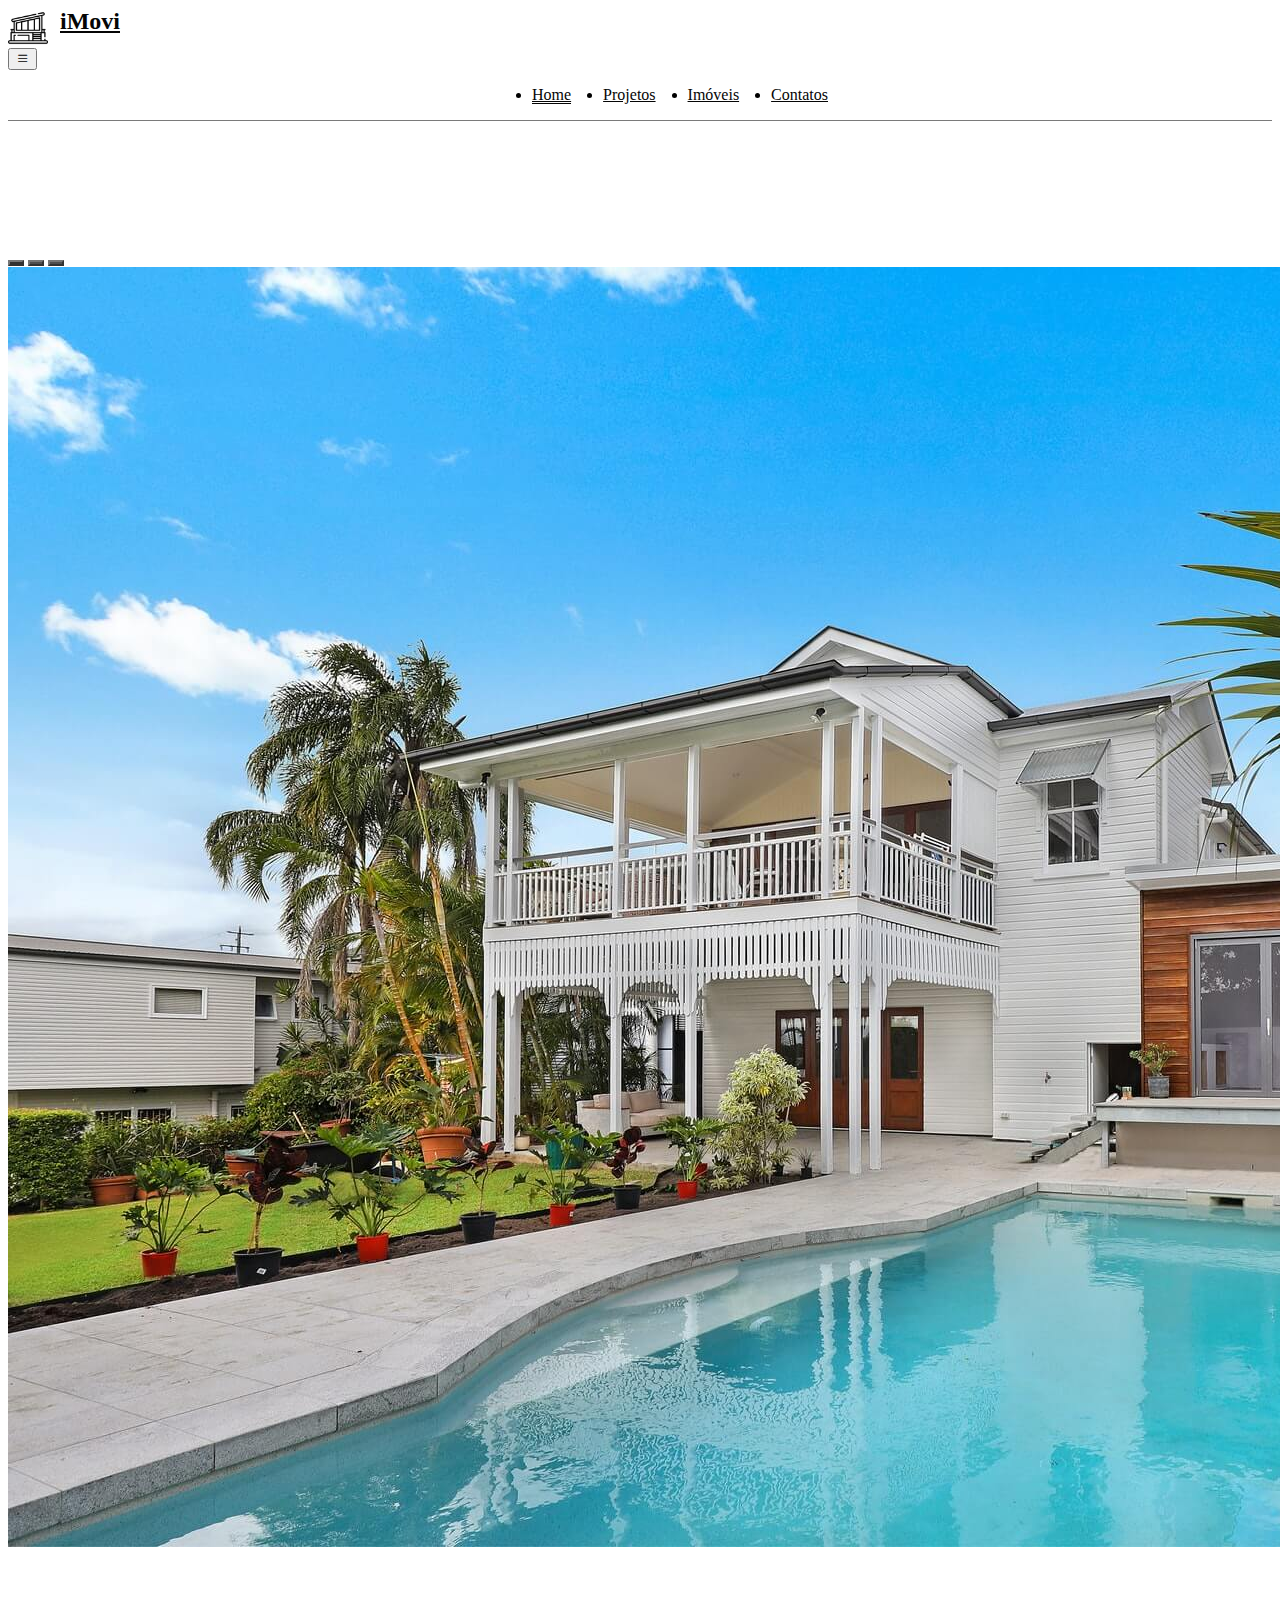
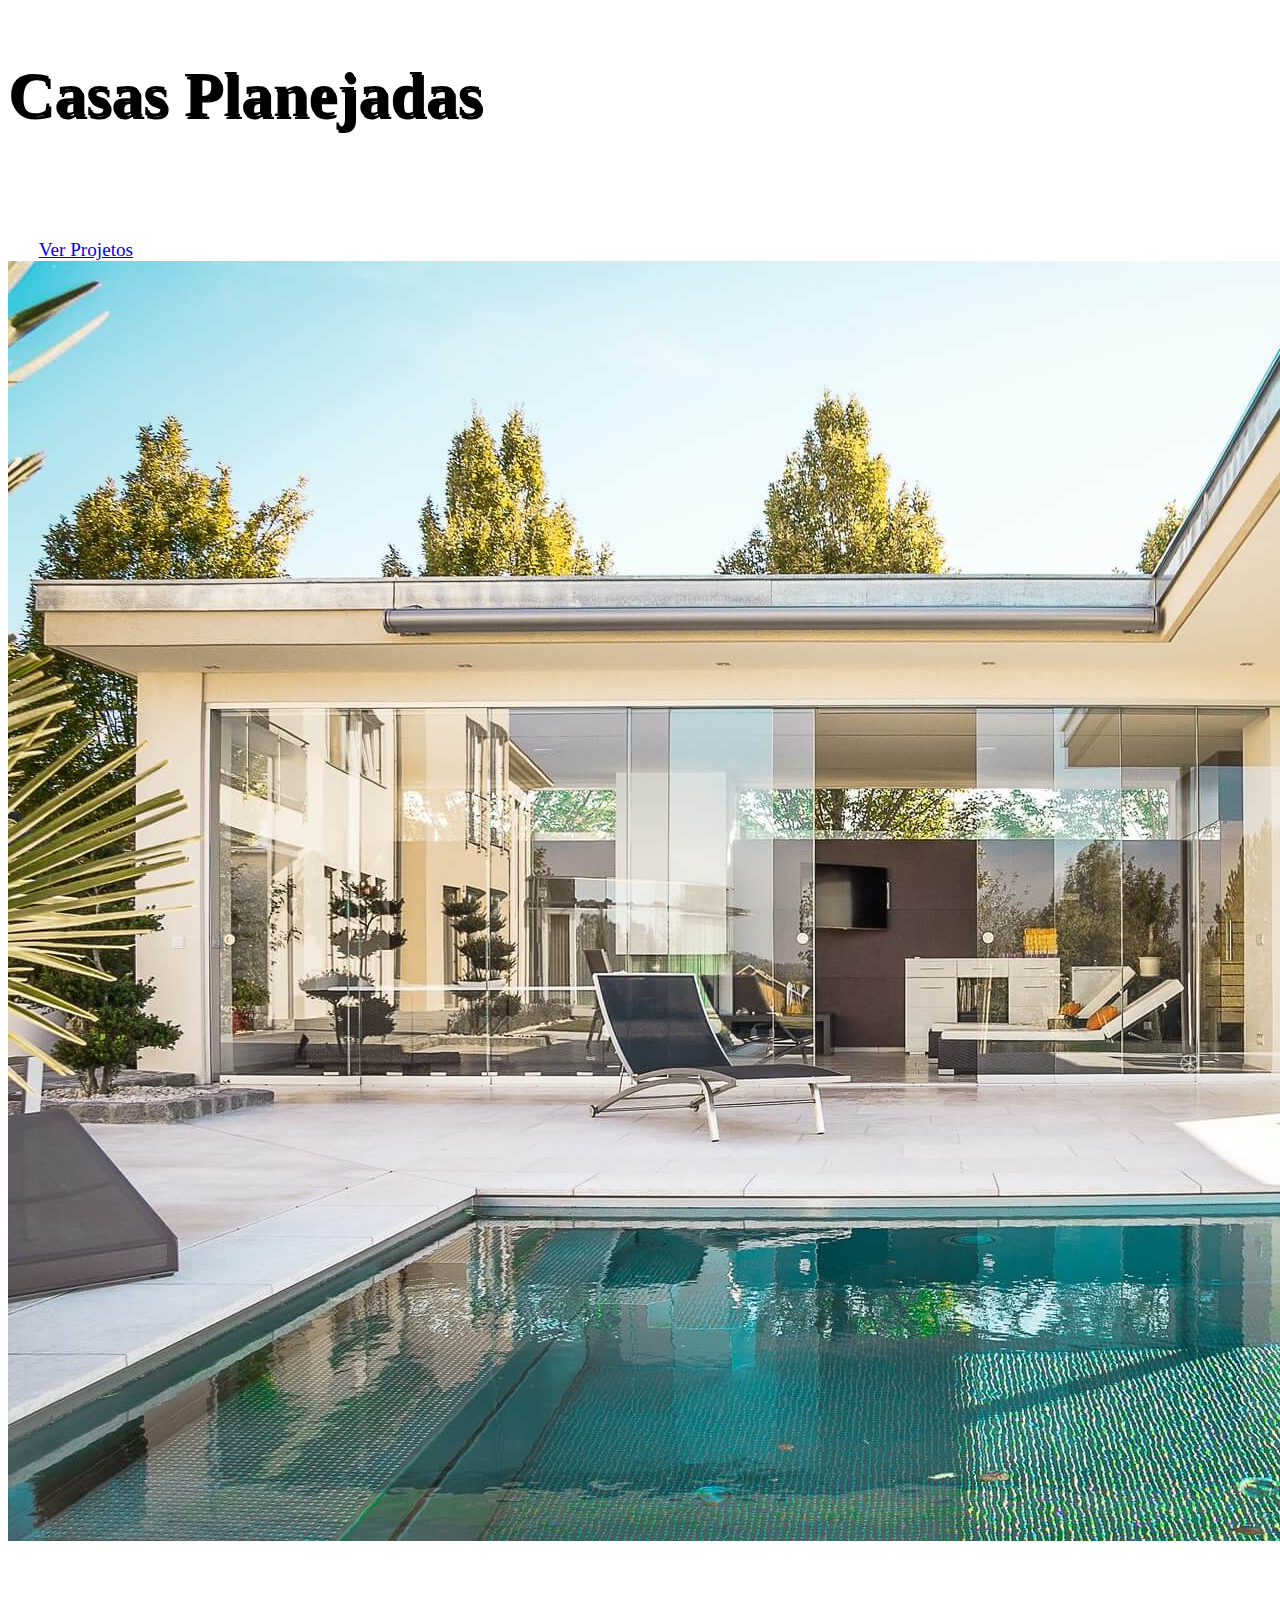
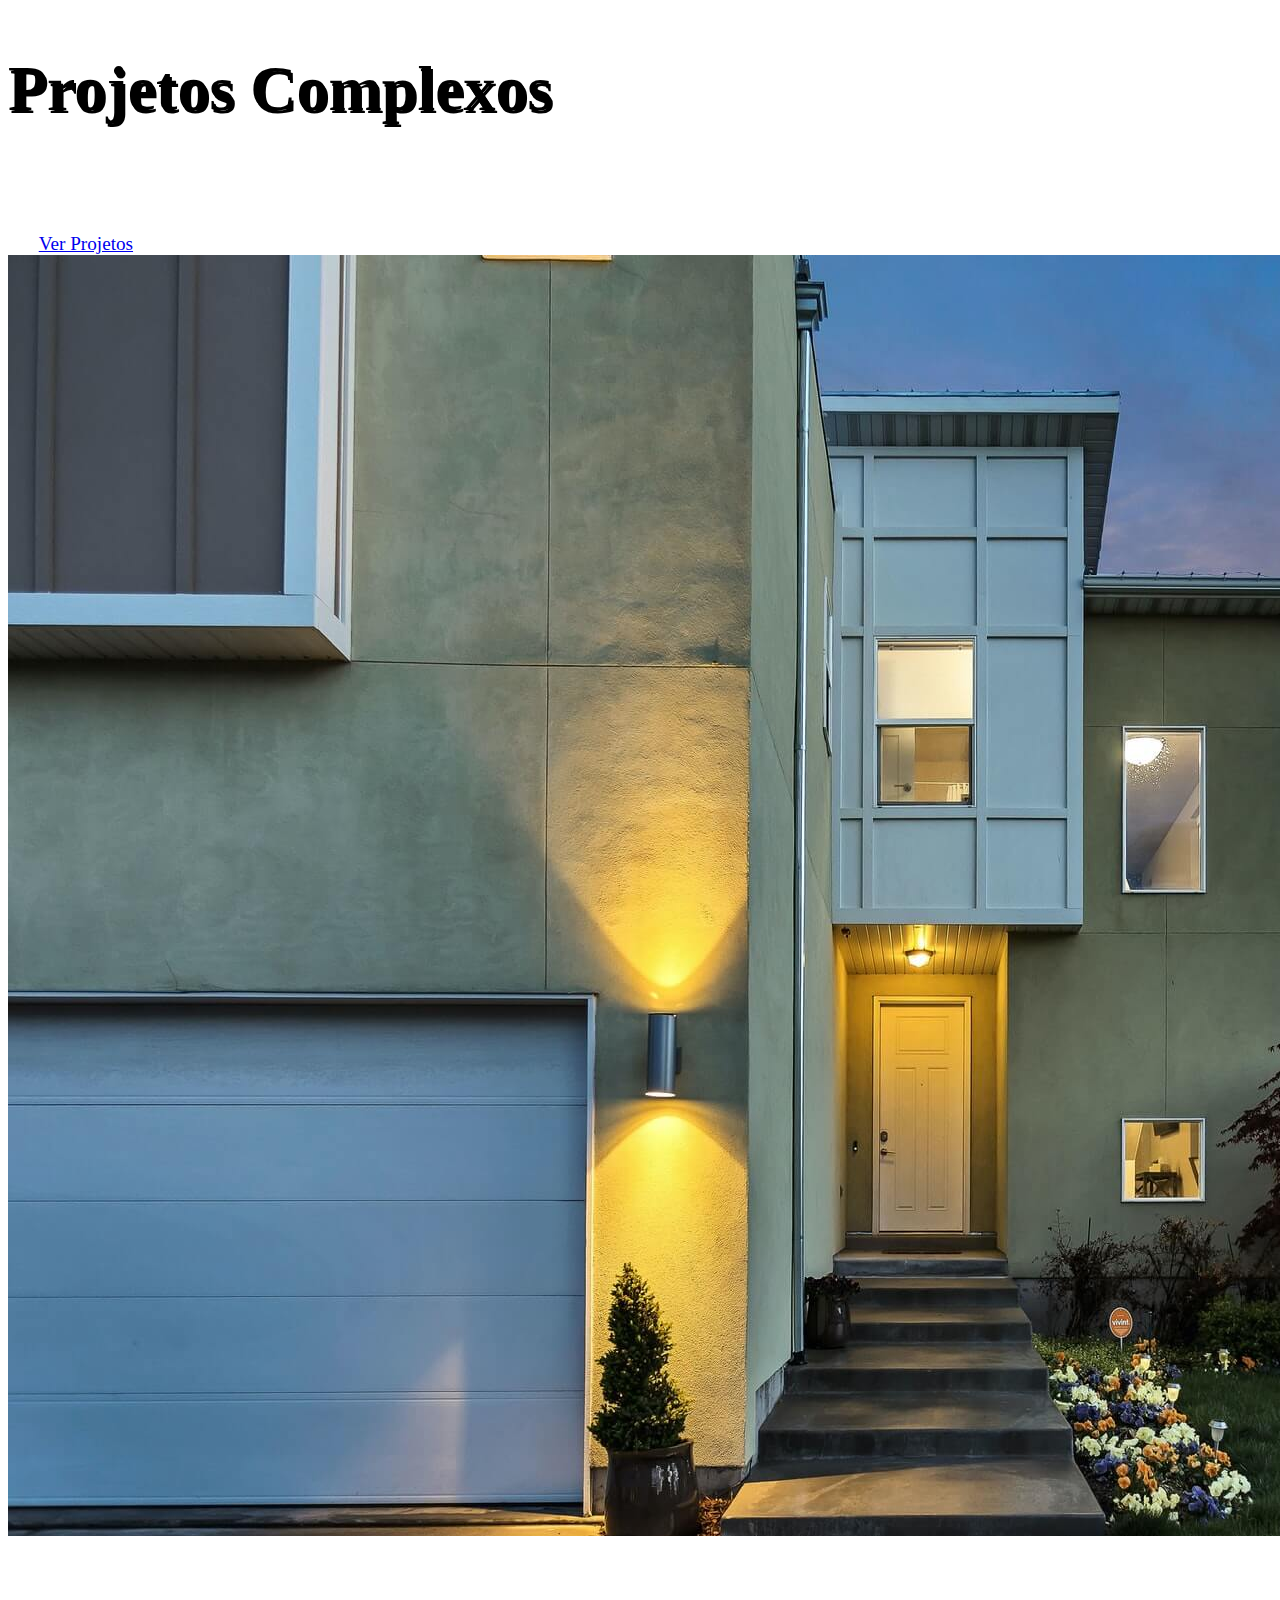
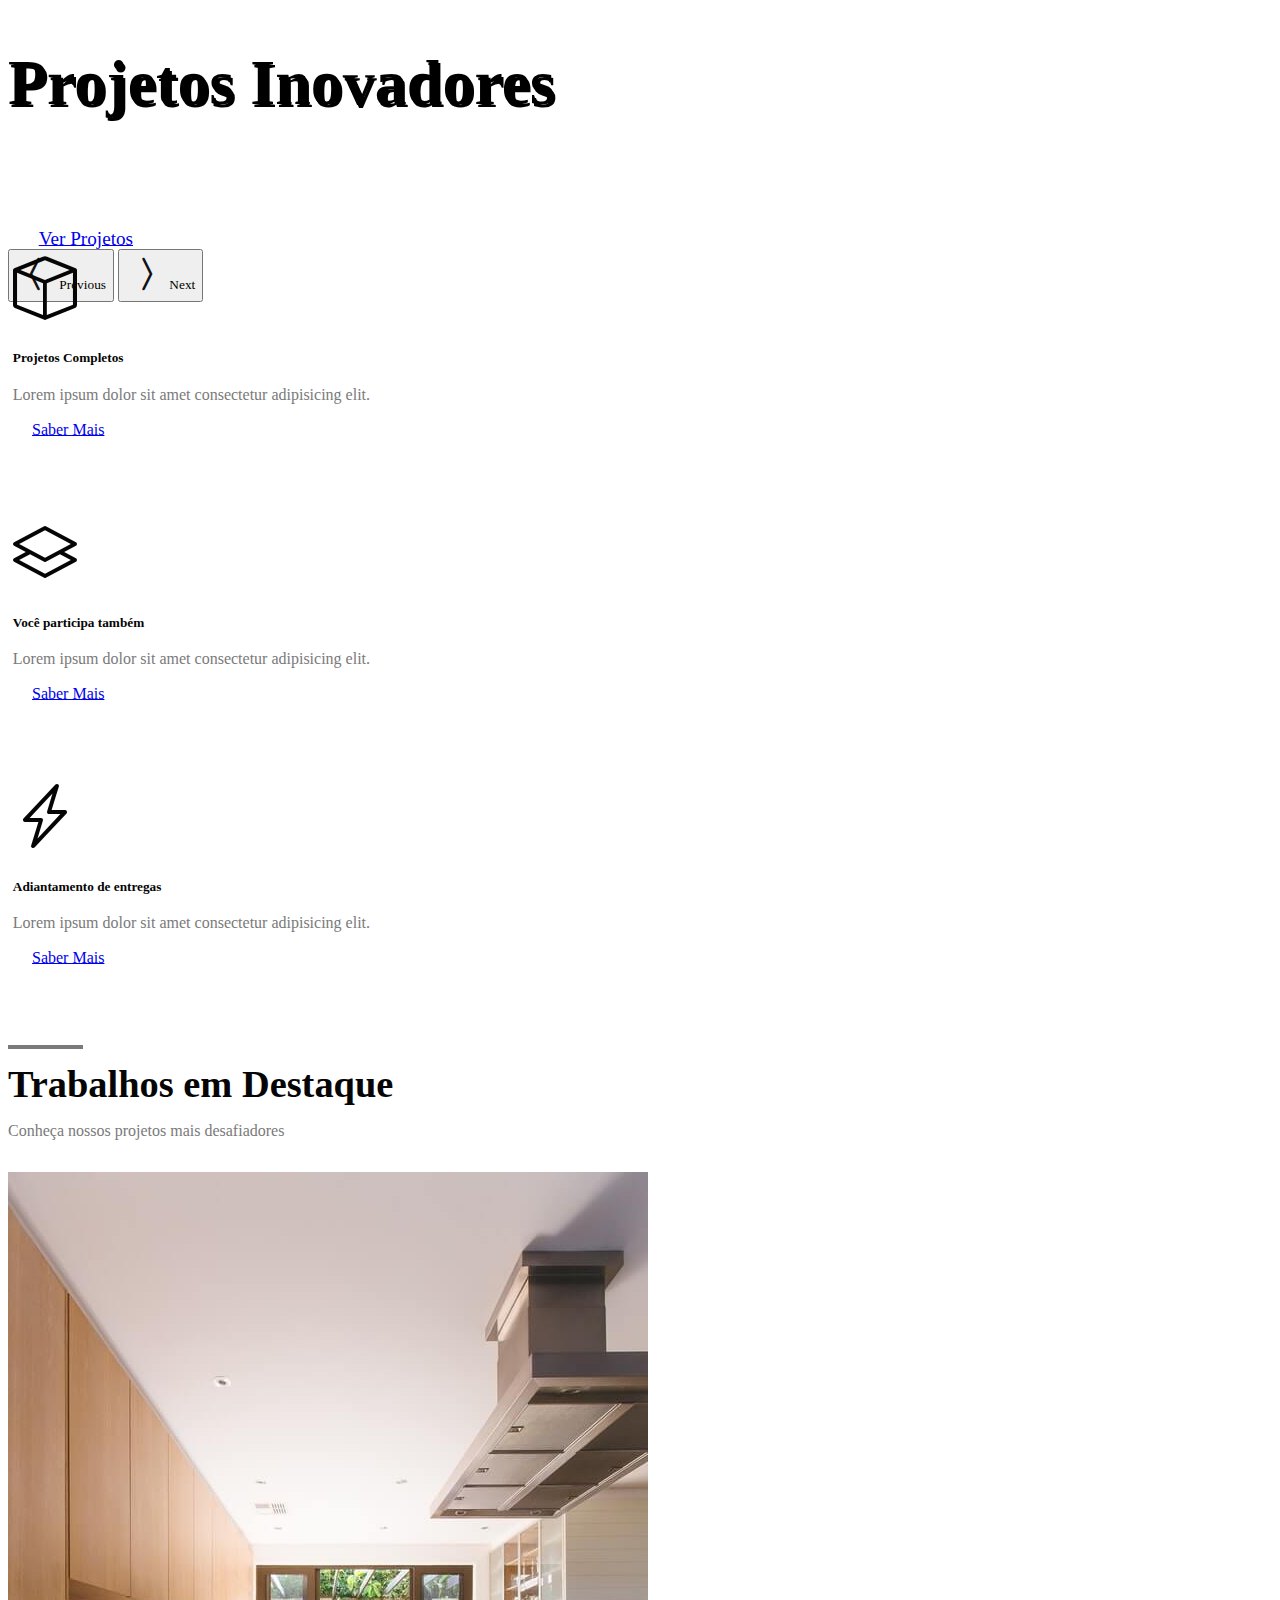
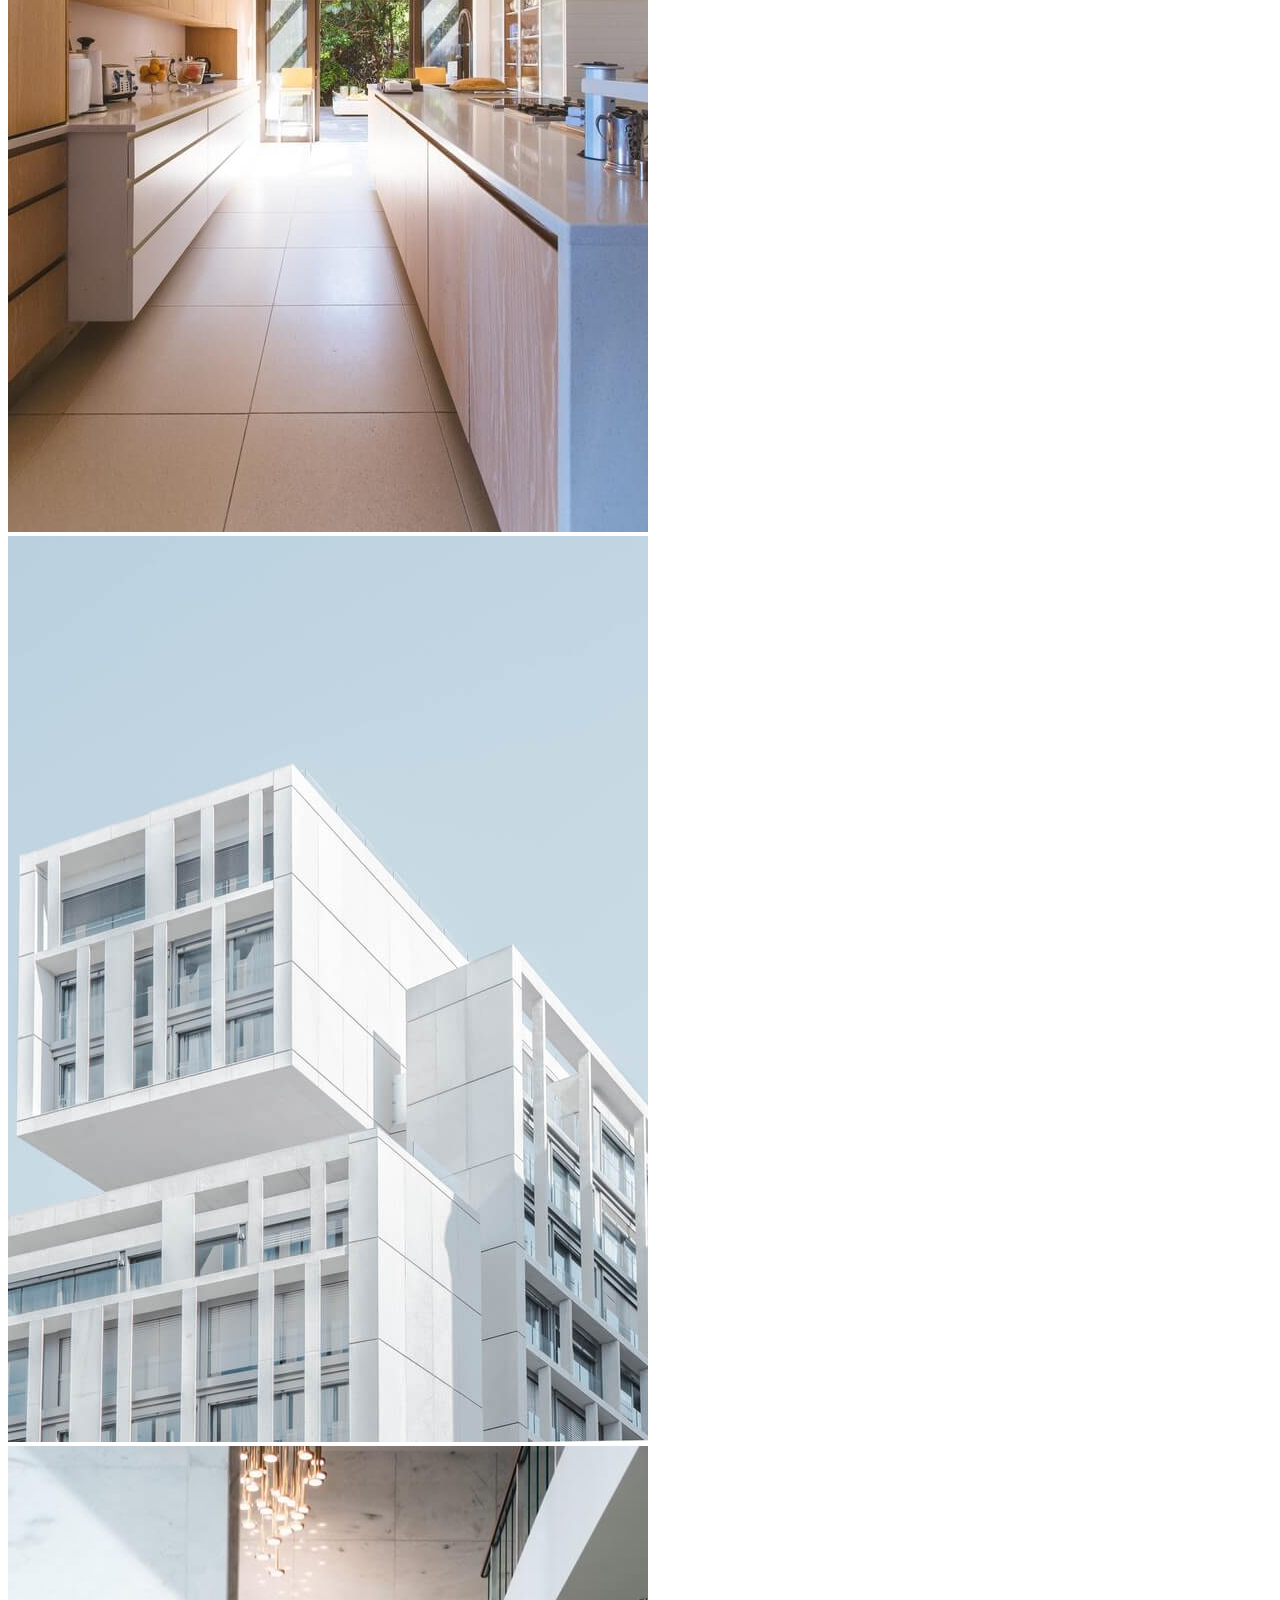
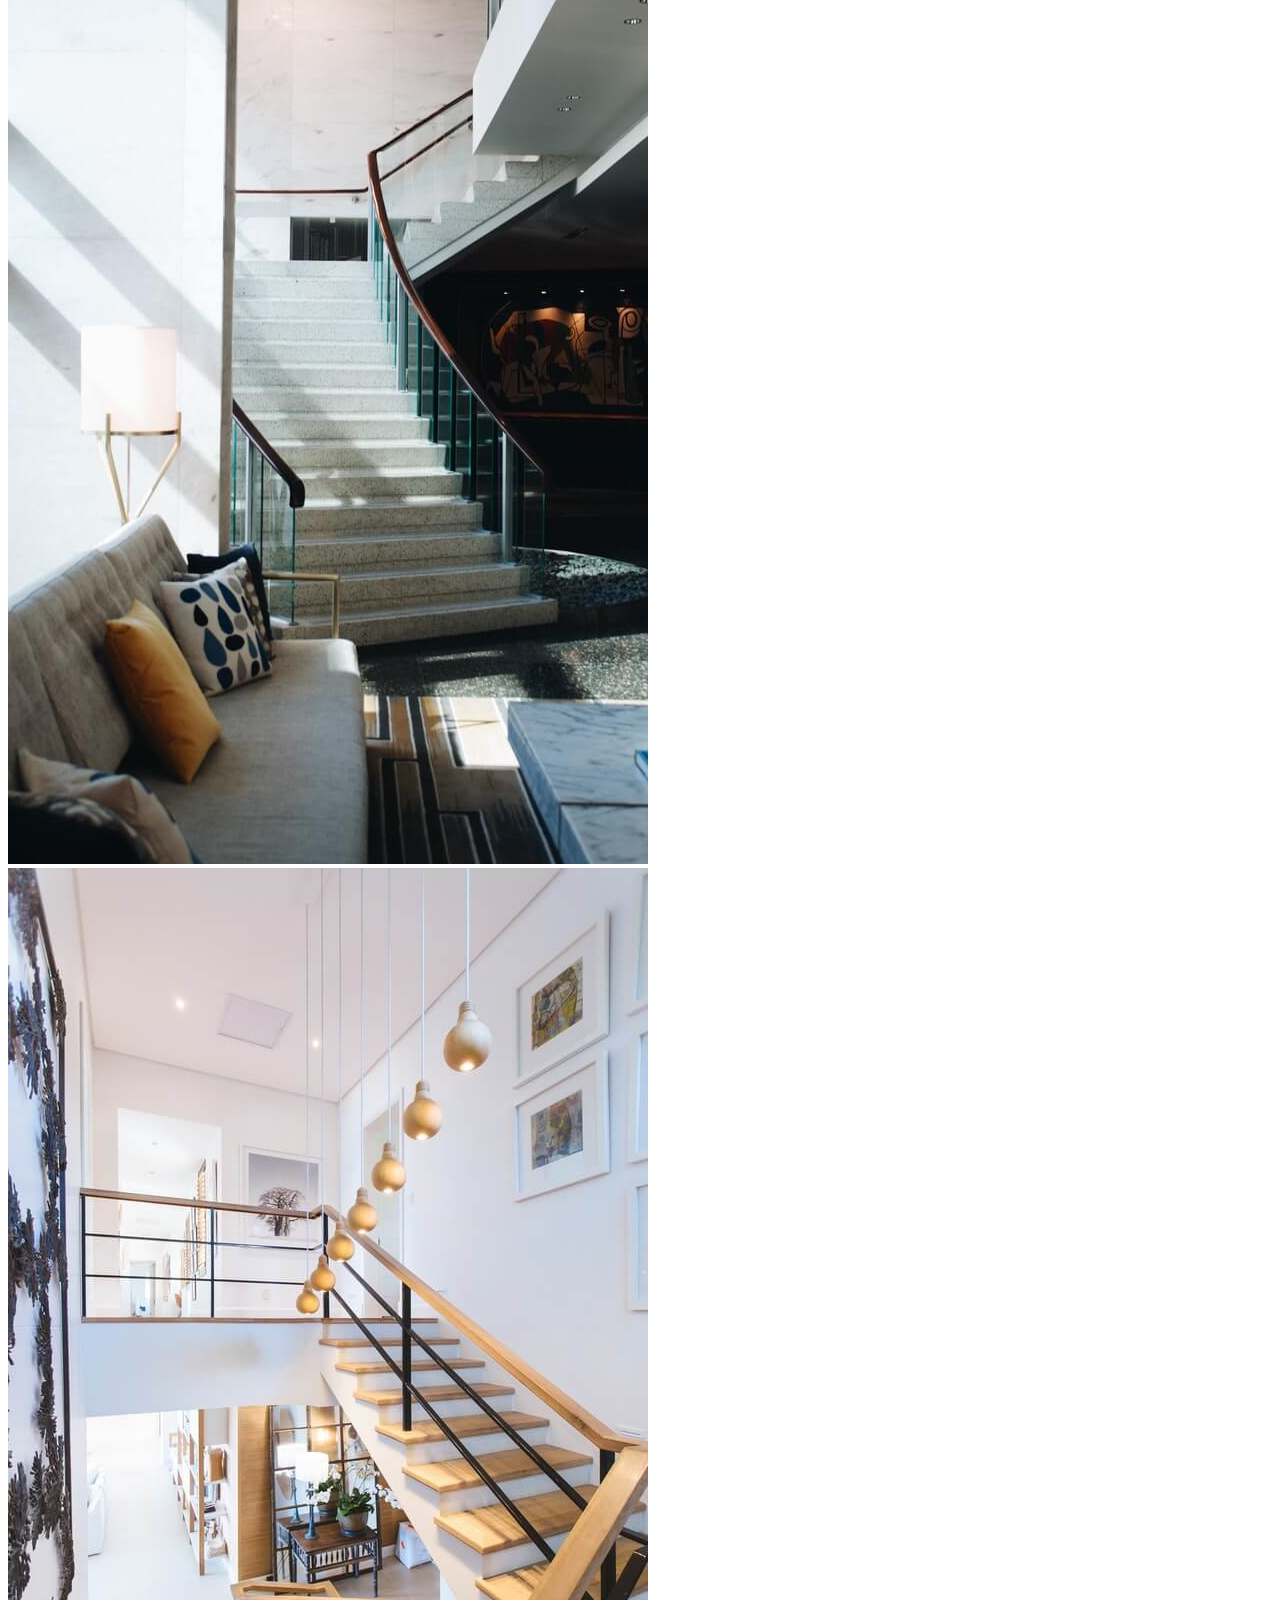
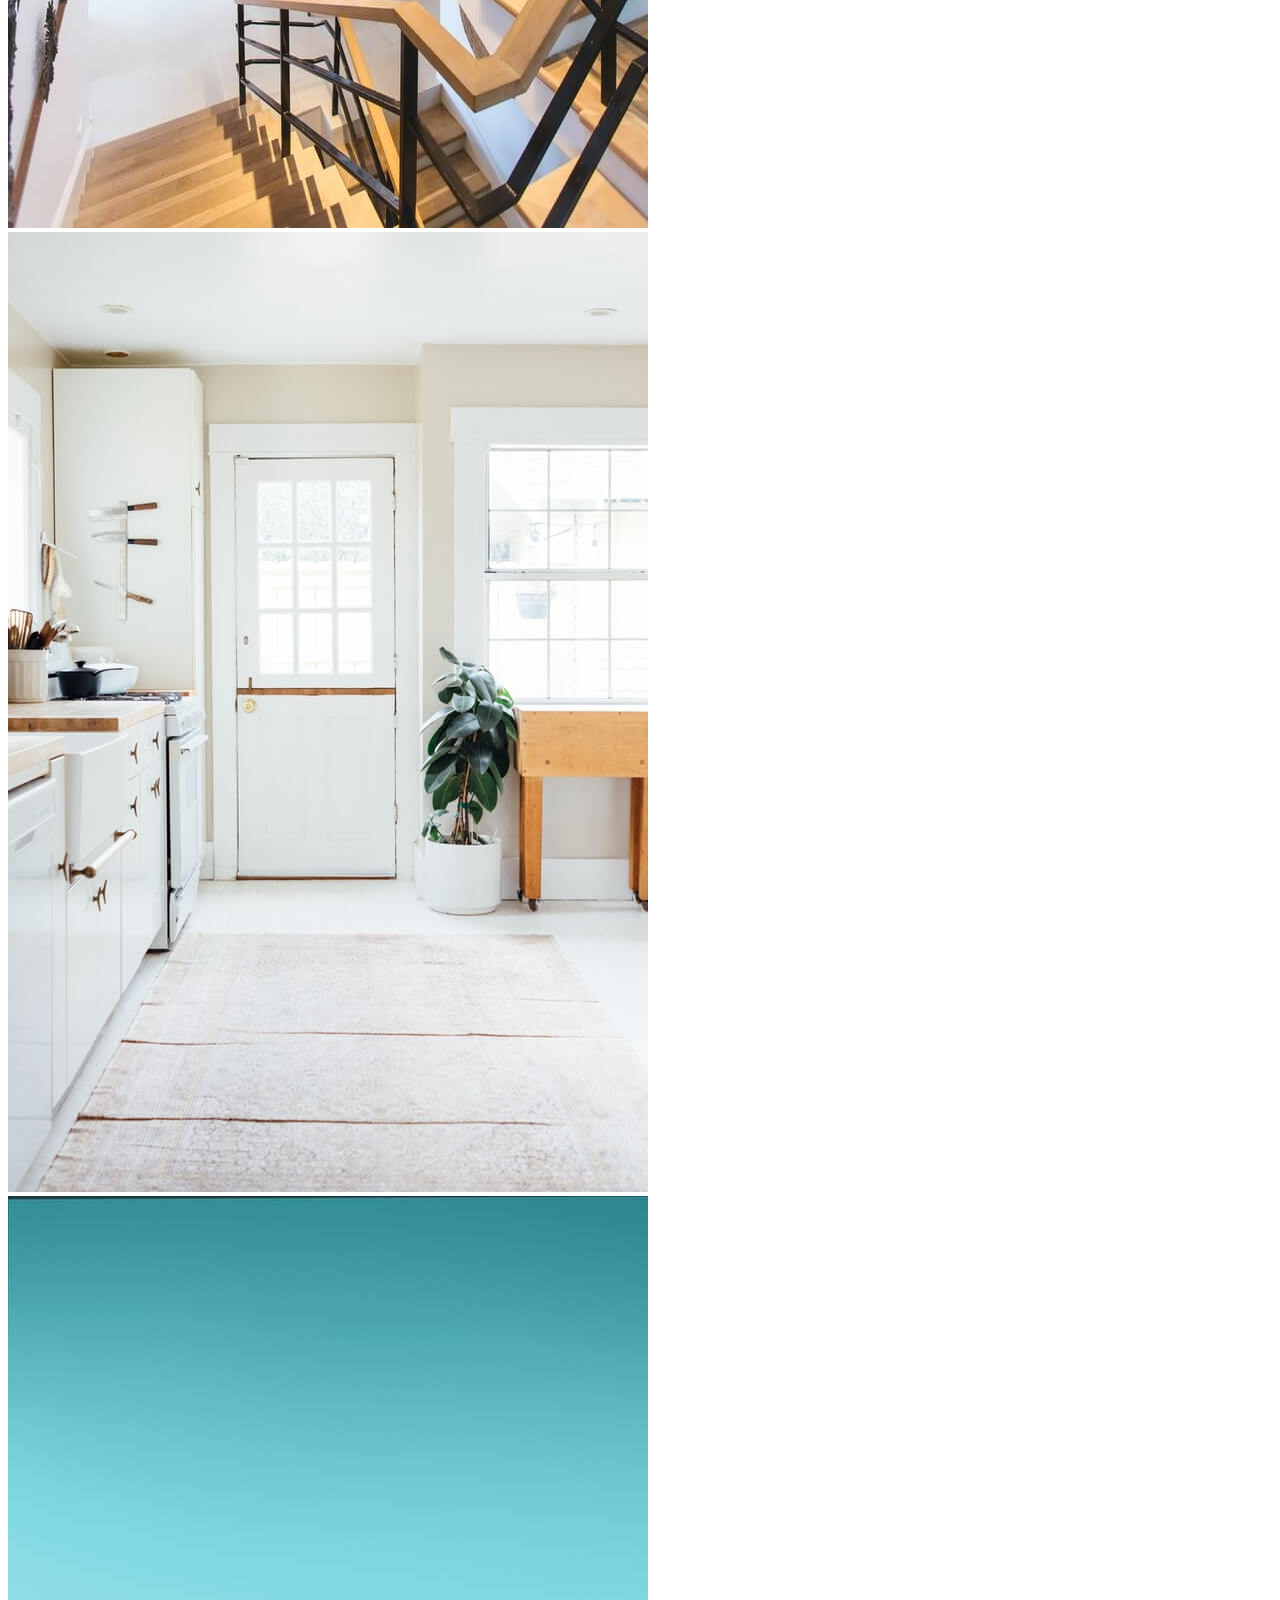
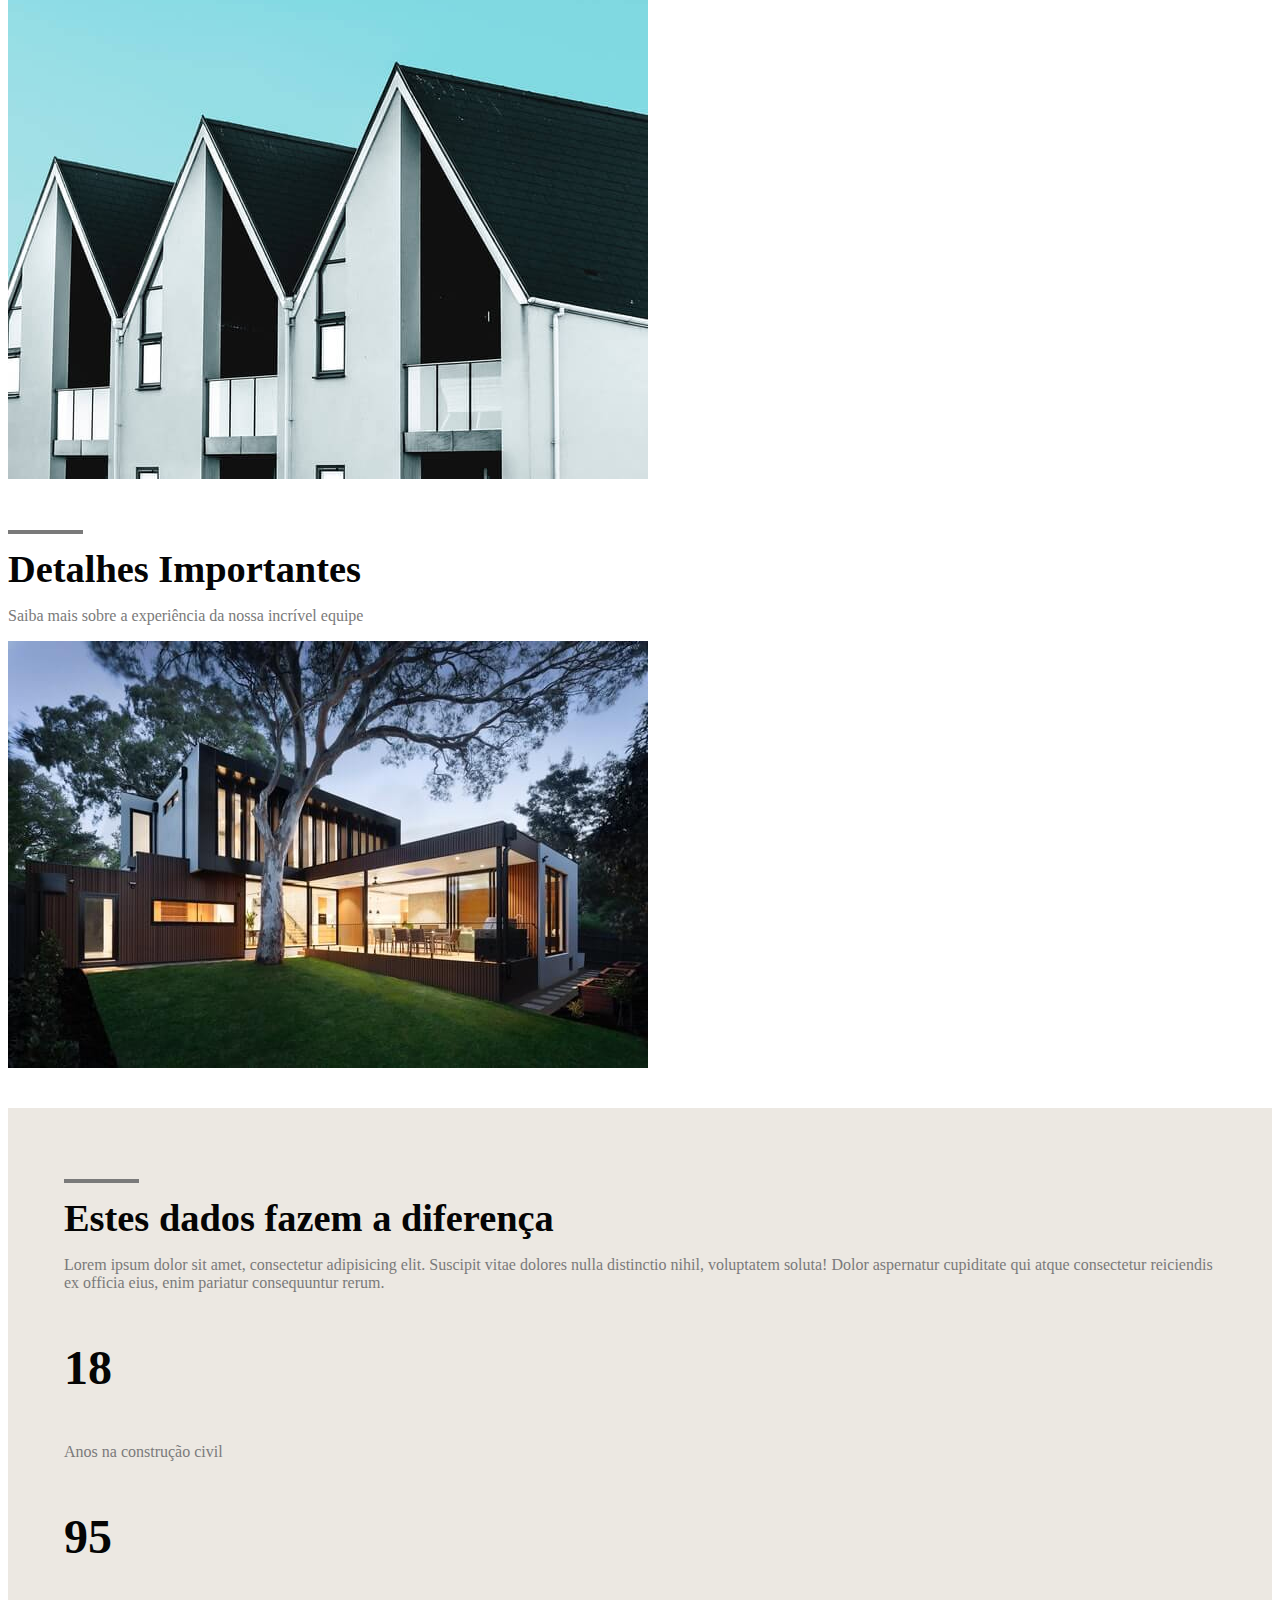
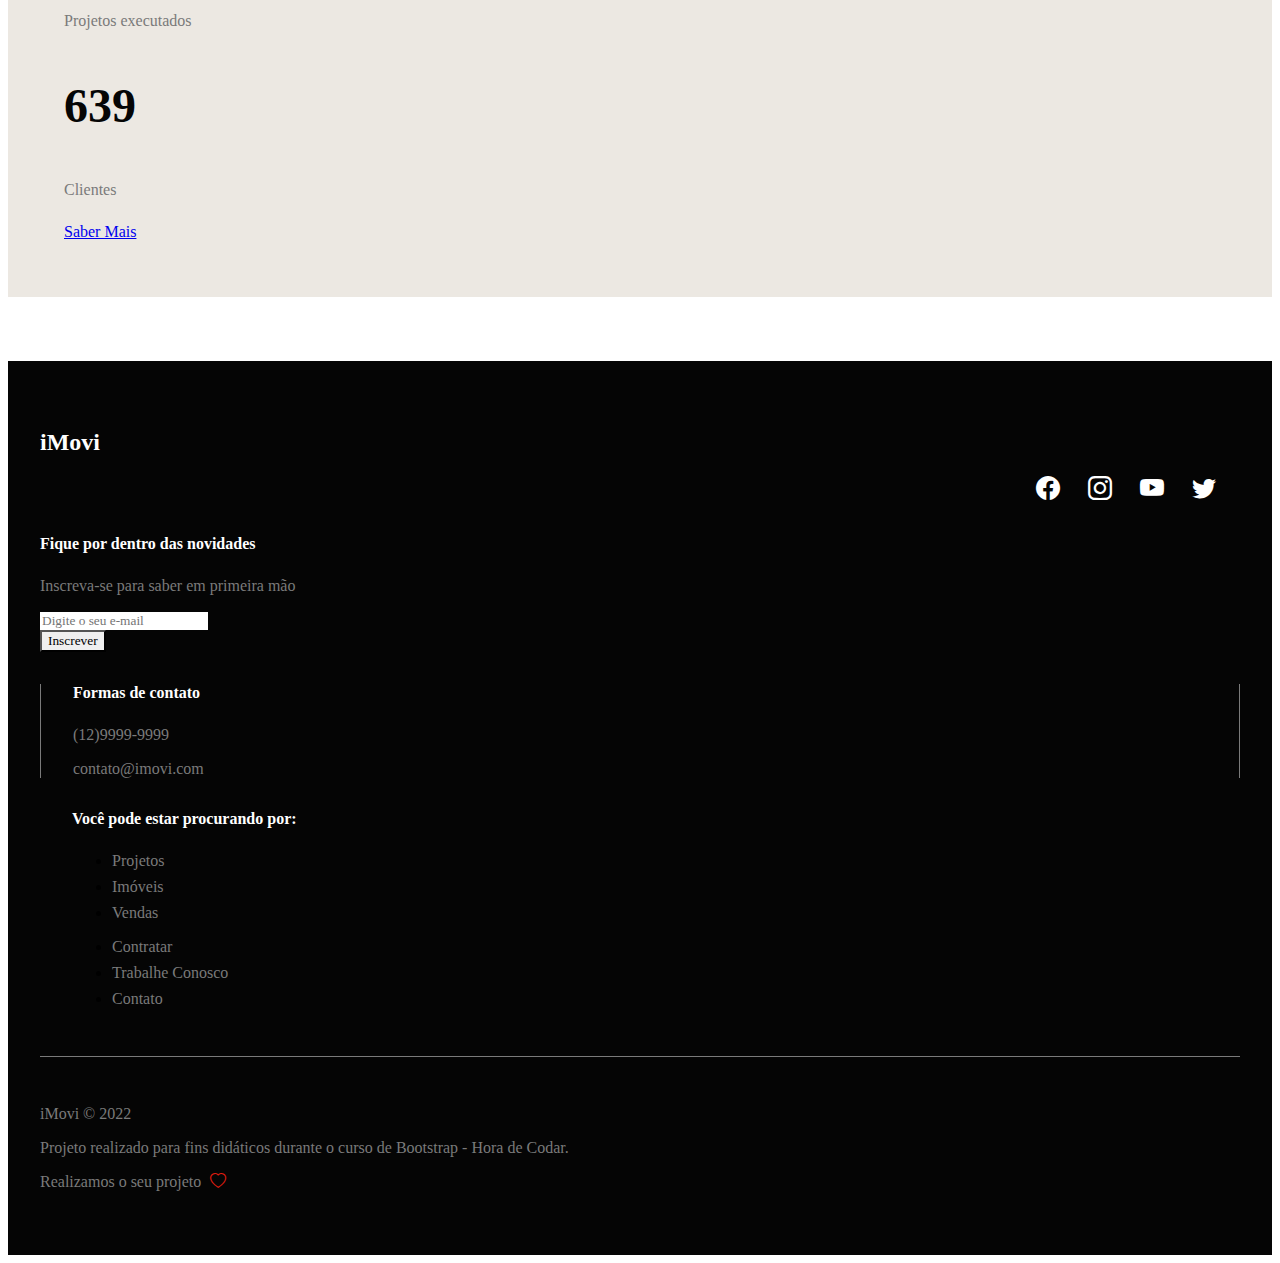
<file: imovi/index.html>
<!DOCTYPE html>
<html lang="pt-br">
<head>
    <meta charset="UTF-8">
    <meta http-equiv="X-UA-Compatible" content="IE=edge">
    <meta name="viewport" content="width=device-width, initial-scale=1.0">
    <meta name="description" content="iMovi é uma agência de arquitetura com o objetivo de realizar projetos 100% personalizados e de alto padrão de qualidade">
    <title>iMovi</title>
    <link rel="shortcut icon" href="./img/favicon.ico" type="image/x-icon">
    <!-- Google Fonts - Lato -->
    <link rel="preconnect" href="https://fonts.googleapis.com">
    <link rel="preconnect" href="https://fonts.gstatic.com" crossorigin>
    <link href="https://fonts.googleapis.com/css2?family=Lato:ital,wght@0,100;0,300;0,400;0,700;0,900;1,100;1,300;1,400;1,700;1,900&display=swap" rel="stylesheet">
    <!-- CSS Bootstrap -->
    <link href="https://cdn.jsdelivr.net/npm/bootstrap@5.2.0/dist/css/bootstrap.min.css" rel="stylesheet" integrity="sha384-gH2yIJqKdNHPEq0n4Mqa/HGKIhSkIHeL5AyhkYV8i59U5AR6csBvApHHNl/vI1Bx" crossorigin="anonymous">
    <!-- Bootstrap Icons -->
    <link rel="stylesheet" href="https://cdn.jsdelivr.net/npm/bootstrap-icons@1.9.1/font/bootstrap-icons.css">
    <!-- CSS do projeto -->
    <link rel="stylesheet" href="./css/style.css">
    <!-- JavaScript Bootstrap -->
    <script src="https://cdn.jsdelivr.net/npm/bootstrap@5.2.0/dist/js/bootstrap.bundle.min.js" integrity="sha384-A3rJD856KowSb7dwlZdYEkO39Gagi7vIsF0jrRAoQmDKKtQBHUuLZ9AsSv4jD4Xa" crossorigin="anonymous" defer></script>
</head>
<body>
    <!-- NAVBAR -->
    <nav class="navbar navbar-expand-lg fixed-top bg-primary-color" id="navbar">
        <div class="container py-3">
            <a href="index.html" class="navbar-brand primary-color">
                <img src="./img/imovi-icon.png" alt="iMovi">
                <span>iMovi</span>
            </a>
            <button class="navbar-toggler" type="button" data-bs-toggle="collapse" data-bs-target="#navbar-items" aria-controls="navbar-items" aria-expanded="false" aria-label="Toggle navigation">
                <i class="bi bi-list"></i>
            </button>
            <div class="collapse navbar-collapse" id="navbar-items">
                <ul class="navbar-nav me-auto mb-2 mb-lg-0">
                    <li class="nav-item">
                        <a href="index.html" class="nav-link active primary-color" aria-current="page" >Home</a>
                    </li>
                    <li class="nav-item">
                        <a href="#slider-container" class="nav-link primary-color">Projetos</a>
                    </li>
                    <li class="nav-item">
                        <a href="#featured-container" class="nav-link primary-color">Imóveis</a>
                    </li>
                    <li class="nav-item">
                        <a href="#footer" class="nav-link primary-color">Contatos</a>
                    </li>
                </ul>
            </div>
        </div>
    </nav>
    <!-- Slider -->
    <div class="container" id="slider-container">
        <div class="carousel slide" id="slider" data-bs-ride="carousel" >
            <div class="carousel-indicators">
                <button type="button" class="active" data-bs-target="#slider" data-bs-slide-to="0" aria-current="true" aria-label="Slide 1"></button>
                <button type="button" data-bs-target="#slider" data-bs-slide-to="1" aria-label="Slide 2"></button>
                <button type="button" data-bs-target="#slider" data-bs-slide-to="2" aria-label="Slide 3"></button>
            </div>
            <div class="carousel-inner">
                <div class="carousel-item active">
                    <img src="./img/banner-1.jpeg" alt="Casa 1" class="d-block w-100">
                    <div class="carousel-caption">
                        <h5>Casas Planejadas</h5>
                        <a href="#featured-container" class="btn btn-dark">Ver Projetos</a>
                    </div>
                </div>
                <div class="carousel-item">
                    <img src="./img/banner-2.jpeg" alt="Casa 2" class="d-block w-100">
                    <div class="carousel-caption">
                        <h5>Projetos Complexos</h5>
                        <a href="#featured-container" class="btn btn-dark">Ver Projetos</a>
                    </div>
                </div>
                <div class="carousel-item">
                    <img src="./img/banner-3.jpeg" alt="Casa 3" class="d-block w-100">
                    <div class="carousel-caption">
                        <h5>Projetos Inovadores</h5>
                        <a href="#featured-container" class="btn btn-dark">Ver Projetos</a>
                    </div>
                </div>
            </div>
            <button class="carousel-control-prev" type="button" data-bs-target="#slider" data-bs-slide="prev">
                <i class="bi bi-chevron-compact-left"></i>
                <span class="visually-hidden">Previous</span>
            </button>
            <button class="carousel-control-next" type="button" data-bs-target="#slider" data-bs-slide="next">
                <i class="bi bi-chevron-compact-right"></i>
                <span class="visually-hidden">Next</span>
            </button>
        </div>
        <!-- Mini Banners -->
        <div class="col-12 col-md-10 offset-md-1" id="mini-banners">
            <div class="row">
                <div class="col-12 col-md-4">
                    <div class="card text-center">
                        <i class="bi bi-box primary-color"></i>
                        <div class="card-body">
                            <h5 class="card-title primary-color">Projetos Completos</h5>
                            <p class="card-text secondary-color">Lorem ipsum dolor sit amet consectetur adipisicing elit.</p>
                            <a href="#footer" class="btn btn-dark">Saber Mais</a>
                        </div>
                    </div>
                </div>
                <div class="col-12 col-md-4">
                    <div class="card text-center">
                        <i class="bi bi-layers primary-color"></i>
                        <div class="card-body">
                            <h5 class="card-title primary-color">Você participa também</h5>
                            <p class="card-text secondary-color">Lorem ipsum dolor sit amet consectetur adipisicing elit.</p>
                            <a href="#footer" class="btn btn-dark">Saber Mais</a>
                        </div>
                    </div>
                </div>
                <div class="col-12 col-md-4">
                    <div class="card text-center">
                        <i class="bi bi-lightning-charge primary-color"></i>
                        <div class="card-body">
                            <h5 class="card-title primary-color">Adiantamento de entregas</h5>
                            <p class="card-text secondary-color">Lorem ipsum dolor sit amet consectetur adipisicing elit.</p>
                            <a href="#footer" class="btn btn-dark">Saber Mais</a>
                        </div>
                    </div>
                </div>
            </div>
        </div>
    </div>
    <!-- Destaques -->
    <div class="container" id="featured-container">
        <div class="col-12">
            <h2 class="title primary-color">Trabalhos em Destaque</h2>
            <p class="subtitle secondary-color">Conheça nossos projetos mais desafiadores</p>
        </div>
        <div class="col-12" id="featured-images">
            <div class="row g-4">
                <div class="col-12 col-md-4">
                    <img src="./img/project-1.jpeg" alt="Projeto 1" class="img-fluid">
                    <div class="banner-content">
                        <p class="secondary-color">Categoria</p>
                        <h3>Nome do Projeto</h3>
                    </div>
                </div>
                <div class="col-12 col-md-4">
                    <img src="./img/project-2.jpeg" alt="Projeto 2" class="img-fluid">
                    <div class="banner-content">
                        <p class="secondary-color">Categoria</p>
                        <h3>Nome do Projeto</h3>
                    </div>
                </div>
                <div class="col-12 col-md-4">
                    <img src="./img/project-3.jpeg" alt="Projeto 3" class="img-fluid">
                    <div class="banner-content">
                        <p class="secondary-color">Categoria</p>
                        <h3>Nome do Projeto</h3>
                    </div>
                </div>
                <div class="col-12 col-md-4">
                    <img src="./img/project-4.jpeg" alt="Projeto 4" class="img-fluid">
                    <div class="banner-content">
                        <p class="secondary-color">Categoria</p>
                        <h3>Nome do Projeto</h3>
                    </div>
                </div>
                <div class="col-12 col-md-4">
                    <img src="./img/project-5.jpeg" alt="Projeto 5" class="img-fluid">
                    <div class="banner-content">
                        <p class="secondary-color">Categoria</p>
                        <h3>Nome do Projeto</h3>
                    </div>
                </div>
                <div class="col-12 col-md-4">
                    <img src="./img/project-6.jpeg" alt="Projeto 6" class="img-fluid">
                    <div class="banner-content">
                        <p class="secondary-color">Categoria</p>
                        <h3>Nome do Projeto</h3>
                    </div>
                </div>
            </div>
        </div>
    </div>
    <!-- Info -->
    <div class="container" id="info-container">
        <div class="col-12">
            <h2 class="title primary-color">Detalhes Importantes</h2>
            <p class="subtitle secondary-color">
                Saiba mais sobre a experiência da nossa incrível equipe
            </p>
        </div>
        <div class="col-12">
            <div class="row">
                <div class="col-12 col-md-5" id="info-banner">
                    <img src="./img/infobanner.jpeg" alt="Informações da Empresa" class="img-fluid">
                </div>
                <div class="col-12 col-md-7 bg-secondary-color" id="info-content">
                    <div class="row">
                        <div class="col-12">
                            <h2 class="title primary-color">Estes dados fazem a diferença</h2>
                            <p class="subtitle secondary-color">Lorem ipsum dolor sit amet, consectetur adipisicing elit. Suscipit vitae dolores nulla distinctio nihil, voluptatem soluta! Dolor aspernatur cupiditate qui atque consectetur reiciendis ex officia eius, enim pariatur consequuntur rerum.</p>
                        </div>
                        <div class="col-12" id="info-numbers">
                            <div class="row">
                                <div class="col-4">
                                    <h3 class="primary-color">18</h3>
                                    <p class="secondary-color">Anos na construção civil</p>
                                </div>
                                <div class="col-4">
                                    <h3 class="primary-color">95</h3>
                                    <p class="secondary-color">Projetos executados</p>
                                </div>
                                <div class="col-4">
                                    <h3 class="primary-color">639</h3>
                                    <p class="secondary-color">Clientes</p>
                                </div>
                            </div>
                        </div>
                        <div class="col-12">
                            <a href="#footer" class="btn btn-dark">Saber Mais</a>
                        </div>
                    </div>
                </div>
            </div>
        </div>
    </div>
    <!-- Footer -->
    <footer class="container-fluid bg-dark-color" id="footer">
        <div class="container">
            <div class="row">
                <!-- Footer top -->
                <div class="col-12" id="footer-top">
                    <div class="row justify-content-between">
                        <div class="col-4"><h2>iMovi</h2></div>
                        <div class="col-4" id="social-icons">
                            <a href="https://www.facebook.com/" target="_blank"><i class="bi bi-facebook"></i></a>
                            <a href="https://www.instagram.com/" target="_blank" ><i class="bi bi-instagram"></i></a>
                            <a href="https://www.youtube.com/" target="_blank"><i class="bi bi-youtube"></i></a>
                            <a href="https://twitter.com/" target="_blank"><i class="bi bi-twitter"></i></a>
                        </div>
                    </div>
                </div>
                <!-- Footer details -->
                <div class="col-12" id="footer-details">
                    <div class="row">
                        <div class="col-12 col-md-4" id="news-container">
                            <h4>Fique por dentro das novidades</h4>
                            <p class="secondary-color">Inscreva-se para saber em primeira mão</p>
                            <form>
                                <div class="mb-3">
                                    <input type="email" class="form-control" placeholder="Digite o seu e-mail">
                                </div>
                                <button class="btn btn-dark" type="submit">Inscrever</button>
                            </form>
                        </div>
                        <div class="col-12 col-md-4" id="contact-container">
                            <h4>Formas de contato</h4>
                            <p class="secondary-color">(12)9999-9999</p>
                            <p class="secondary-color">contato@imovi.com</p>
                        </div>
                        <div class="col-12 col-md-4" id="links-container">
                            <div class="row">
                                <h4>Você pode estar procurando por:</h4>
                                <div class="col-6">
                                    <ul class="list-unstyled">
                                        <li><a href="#slider-container" class="secondary-color">Projetos</a></li>
                                        <li><a href="#featured-container" class="secondary-color">Imóveis</a></li>
                                        <li><a href="#footer" class="secondary-color">Vendas</a></li>
                                    </ul>
                                </div>
                                <div class="col-6">
                                    <ul class="list-unstyled">
                                        <li><a href="#footer" class="secondary-color">Contratar</a></li>
                                        <li><a href="#footer" class="secondary-color">Trabalhe Conosco</a></li>
                                        <li><a href="https://web.whatsapp.com/" target="_blank" class="secondary-color">Contato</a></li>
                                    </ul>
                                </div>
                            </div>
                        </div>
                    </div>
                </div>
                <!-- Footer bottom -->
                <div class="col-12" id="footer-bottom">
                    <div class="row justify-content-between">
                        <div class="col-12 col-md-3">
                            <p class="secondary-color">iMovi &copy; 2022</p>
                            <p class="secondary-color">Projeto realizado para fins didáticos durante o curso de Bootstrap - Hora de Codar.</p>
                        </div>
                        <div class="col-12 col-md-3">
                            <p class="secondary-color">Realizamos o seu projeto <i class="bi bi-heart"></i></p>
                        </div>
                    </div>
                </div>
            </div>
        </div>
    </footer>
</body>
</html>
</file>
<file: imovi/css/style.css>
* {
    font-family: 'Lato, sans-serif';
}

.bg-primary-color {
    background-color: #fff;
}

.bg-secondary-color {
    background-color: #ece8e2;
}

.bg-dark-color {
    background-color: #050505;
}

.primary-color {
    color: #050505;
}

.secondary-color {
    color: #7a7a7a;
}

/* NAVBAR */

#navbar {
    border-bottom: 1px solid #7a7a7a;
}

#navbar a:hover {
    color: #7a7a7a;
}

#navbar a.active {
    border-bottom: 1px solid #050505;
}

.navbar-brand {
    display: flex;
}

.navbar-brand img {
    width: 40px;
}

.navbar-brand span {
    font-weight: 700;
    font-size: 1.5em;
    margin-left: 0.5em;
}

#navbar-items .navbar-nav {
    display: flex;
    justify-content: center;
    width: 100%;
}

#navbar-items .nav-item {
    margin: 0 1em;
}

/* Slider */

#slider {
    margin-top: 8em;
    margin-bottom: 1em;
}

#slider .carousel-caption {
    bottom: 3em;
}

#slider .carousel-caption h5 {
    font-size: 2.5em;
    text-shadow: #000 2px 2px;
}

.btn {
    border-radius: 0;
}

#slider .btn {
    padding: 0.3em 0.8em;
    font-size: 1em;
    margin-top: 1em;
}

.carousel-control-prev i, .carousel-control-next i {
    color: #111;
    font-size: 3em;
}

.carousel-indicators [data-bs-target] {
    background-color: #222;
    opacity: 0.8;
}

.carousel-indicators .active {
    background-color: #000;
}

@media(min-width: 768px) {

    #slider .carousel-caption {
        bottom: 15em;
    }

    #slider .carousel-caption h5 {
        font-size: 4em;
        text-shadow: #000 2px 3px;
    }

    #slider .btn {
        padding: 0.6em 1.6em;
        font-size: 1.2em;
    }

    .carousel-indicators {
        bottom: 7em;
    }

}

/* Mini Banners */

#mini-banners {
    margin-bottom: 4em;
}

#mini-banners .card {
    padding: 2em 0.3em;
    border-radius: 0;
    margin-bottom: 1em;
}

#mini-banners i {
    font-size: 4em;
}

#mini-banners .card-title {
    margin-bottom: 1.5em;
}

#mini-banners .btn {
    margin-top: 1.5em;
    padding: 0.6em 1.2em;
}

@media(min-width: 768px) {

    #mini-banners {
        margin-top: -6em;
    }

}

/* Destaques */

#featured-container {
    margin-bottom: 4em;
}

.title {
    font-size: 1.75em;
    margin-bottom: 0.4em;
    position: relative;
}

.title::before {
    width: 75px;
    border-top: 4px solid #7a7a7a;
    content: "";
    position: absolute;
    bottom: 2em;
}

#featured-images {
    margin-top: 2em;
}

#featured-images .col-md-4 {
    position: relative;
    cursor: pointer;
}

#featured-images .col-md-4:hover > .banner-content {
    opacity: 0.8;
}

#featured-images .banner-content {
    position: absolute;
    top: 0;
    left: 0;
    height: 100%;
    width: 100%;
    background-color: #fff;
    display: flex;
    justify-content: center;
    align-items: center;
    flex-direction: column;
    opacity: 0.6;
    transition: 0.5s;
}

@media (min-width: 768px) {

    .title {
        font-size: 2.4em;
    }

    .title:before {
        bottom: 1.5em;
    }

    #featured-images .banner-content {
        opacity: 0;
    }

}

/* Info */

#info-content {
    margin-bottom: 4em;
    padding: 4em 1em;
}

#info-numbers {
    margin: 1.5em 0;
}

#info-banner {
    display: flex;
    align-items: center;
    margin-bottom: 2.5em;
}

#info-numbers h3 {
    font-size: 3em;
}

@media(min-width: 768px) {

    #info-content {
        padding: 3.5em;
    }

}

/* Footer top */

#footer {
    padding: 3em 2em;
}

#footer-top {
    margin-bottom: 2em;
}

#footer-top, #footer-top i {
    color: #fff;
}

#social-icons {
    text-align: right;
}

#social-icons i {
    margin-right: 1em;
    font-size: 1.5em;
    cursor: pointer;
}

#social-icons i:hover {
    color: #7a7a7a;
}

/* Footer details */

#footer-details {
    margin-bottom: 3em;
}

#news-container,
#contact-container,
#links-container {
    padding: 0;
    border: 0;
    margin-bottom: 2em;
}

#footer-details h4 {
    color: #fff;
    margin-bottom: 1.5em;
}

#news-container input {
    border-radius: 0;
    border: none;
}

#links-container li {
    margin-bottom: 0.5em;
}

#links-container a {
    text-decoration: none;
}

#links-container a:hover {
    color: #fff;
}

/* Footer bottom */

#footer-bottom {
    border-top: 1px solid #7a7a7a;
    padding-top: 2em;
}

#footer-bottom i {
    color: #e61e10;
    margin-left: 0.3em;
}

@media(min-width: 768px) {
    
    #news-container {
        padding-right: 2em;
    }

    #links-container {
        padding-left: 2em;
    }

    #contact-container {
        padding: 0 2em;
        border-left: 1px solid #7a7a7a;
        border-right: 1px solid #7a7a7a;
    }
    
}
</file>
